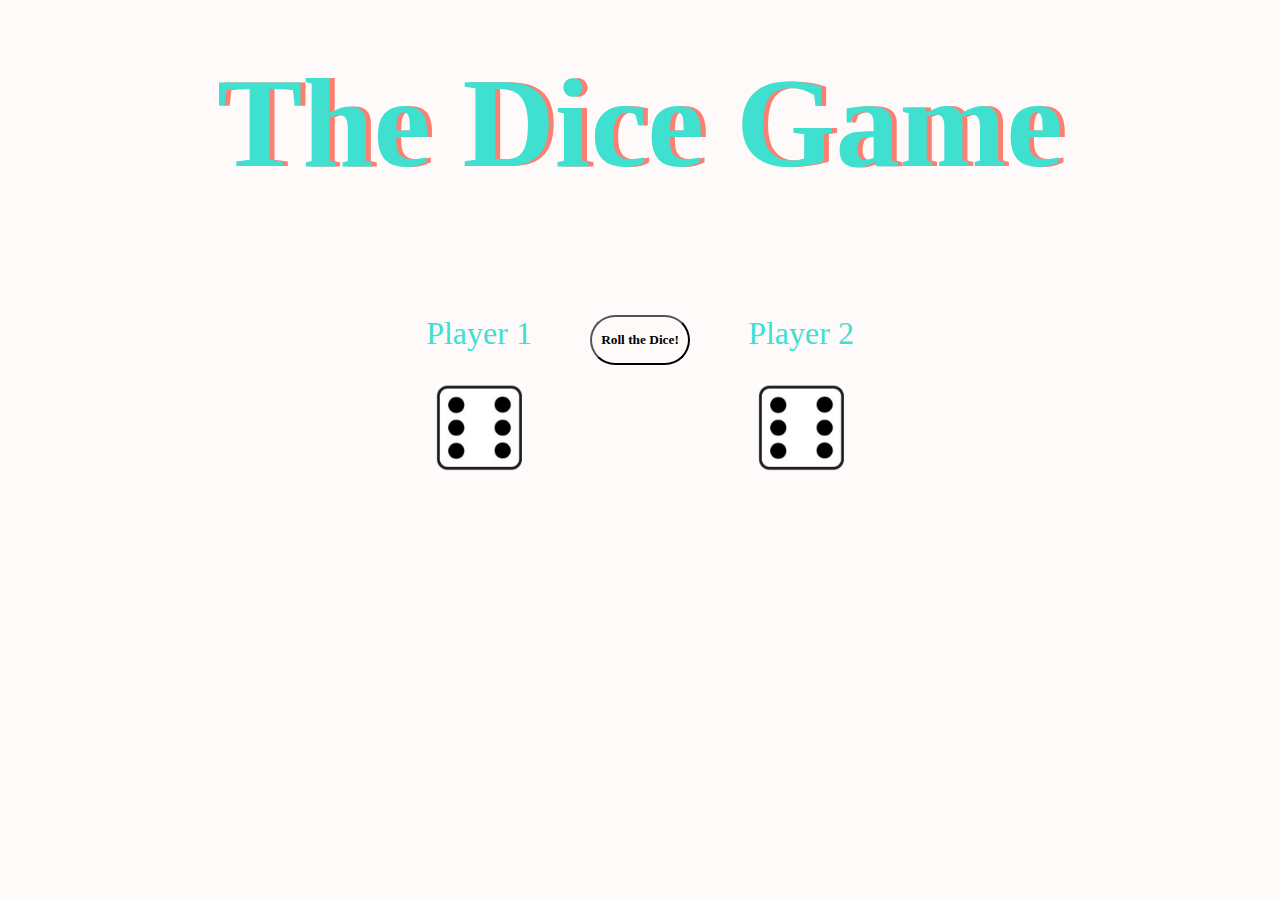
<file: index.html>
<!DOCTYPE html>
<html lang="en">

<head>
    <meta charset="UTF-8">
    <meta http-equiv="X-UA-Compatible" content="IE=edge">
    <meta name="viewport" content="width=device-width, initial-scale=1.0">
    <link rel="stylesheet" href="css/styles.css">
    <title>DiceGame</title>
</head>

<body>
    <div class="container">
        <h1 id="text">The Dice Game</h1>
        <div class="dice">
            <p>Player 1</p>
            <img class="img1" src="img/DICE6.png" alt="dice" id="img1">
        </div>
        <button onclick="doStuff()">Roll the Dice!</button>
        <div class="dice">
            <p>Player 2</p>
            <img class="img2" src="img/DICE6.png" alt="dice" id="img2">
        </div>
    </div>
    <script src="script.js"></script>
</body>

</html>

</html>
</file>
<file: css/styles.css>
.container {
    width: 80%;
    margin: auto;
    text-align: center;
}

.dice {
    display: inline-block;
}

body {
    background-color: snow;
}

h1 {
    margin-top: 50px;
    font-family: 'Impact', cursive;
    text-shadow: 5px 0 salmon;
    font-size: 8rem;
    color: turquoise;
}

p {
    font-size: 2rem;
    color: turquoise;
    font-family: 'Comic Sans MS', cursive;
}

img {
    width: 40%;
    display: block;
    margin: 0 auto;
}

button {
    font-family: 'Comic Sans MS';
    font-weight: bold;
    background-color: snow;
    border-radius: 50px;
    width: 100px;
    height: 50px;
}
</file>
